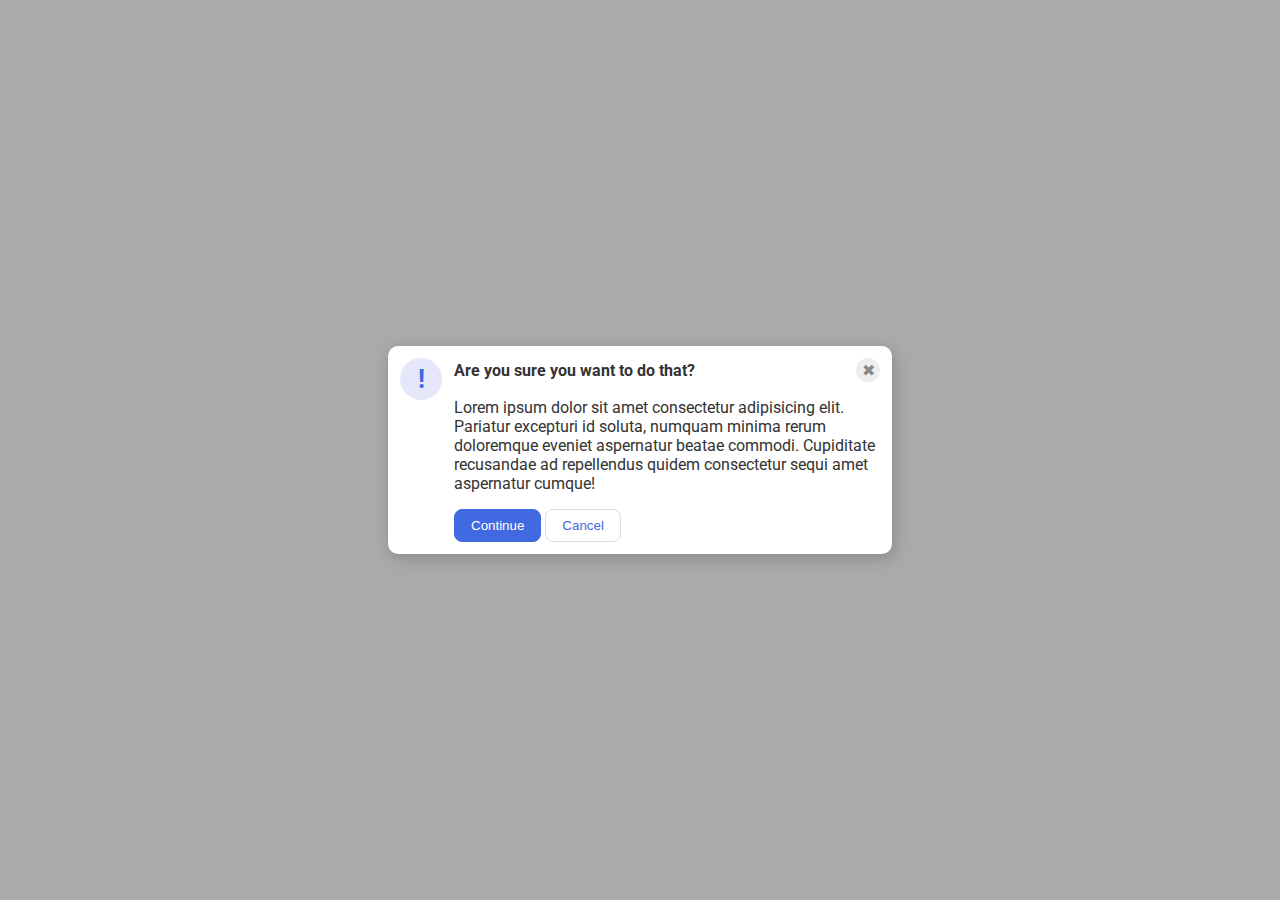
<file: flex/05-flex-modal/index.html>
<!DOCTYPE html>
<html lang="en">
  <head>
    <meta charset="UTF-8">
    <meta http-equiv="X-UA-Compatible" content="IE=edge">
    <meta name="viewport" content="width=device-width, initial-scale=1.0">
    <link rel="stylesheet" href="style.css">
    <title>Modal</title>
  </head>
  <body>
    <div class="modal">
      <div class="icon">!</div>
      <div class="submodal">
        <div class="title-row">  
          <div class="header">Are you sure you want to do that?</div>
          <div class="close-button">✖</div>
        </div>
        <div class="text">Lorem ipsum dolor sit amet consectetur adipisicing elit. Pariatur excepturi id soluta, numquam minima rerum doloremque eveniet aspernatur beatae commodi. Cupiditate recusandae ad repellendus quidem consectetur sequi amet aspernatur cumque!</div>
        <button class="continue">Continue</button>
        <button class="cancel">Cancel</button>
      </div>
    </div>
  </body>
</html>
</file>
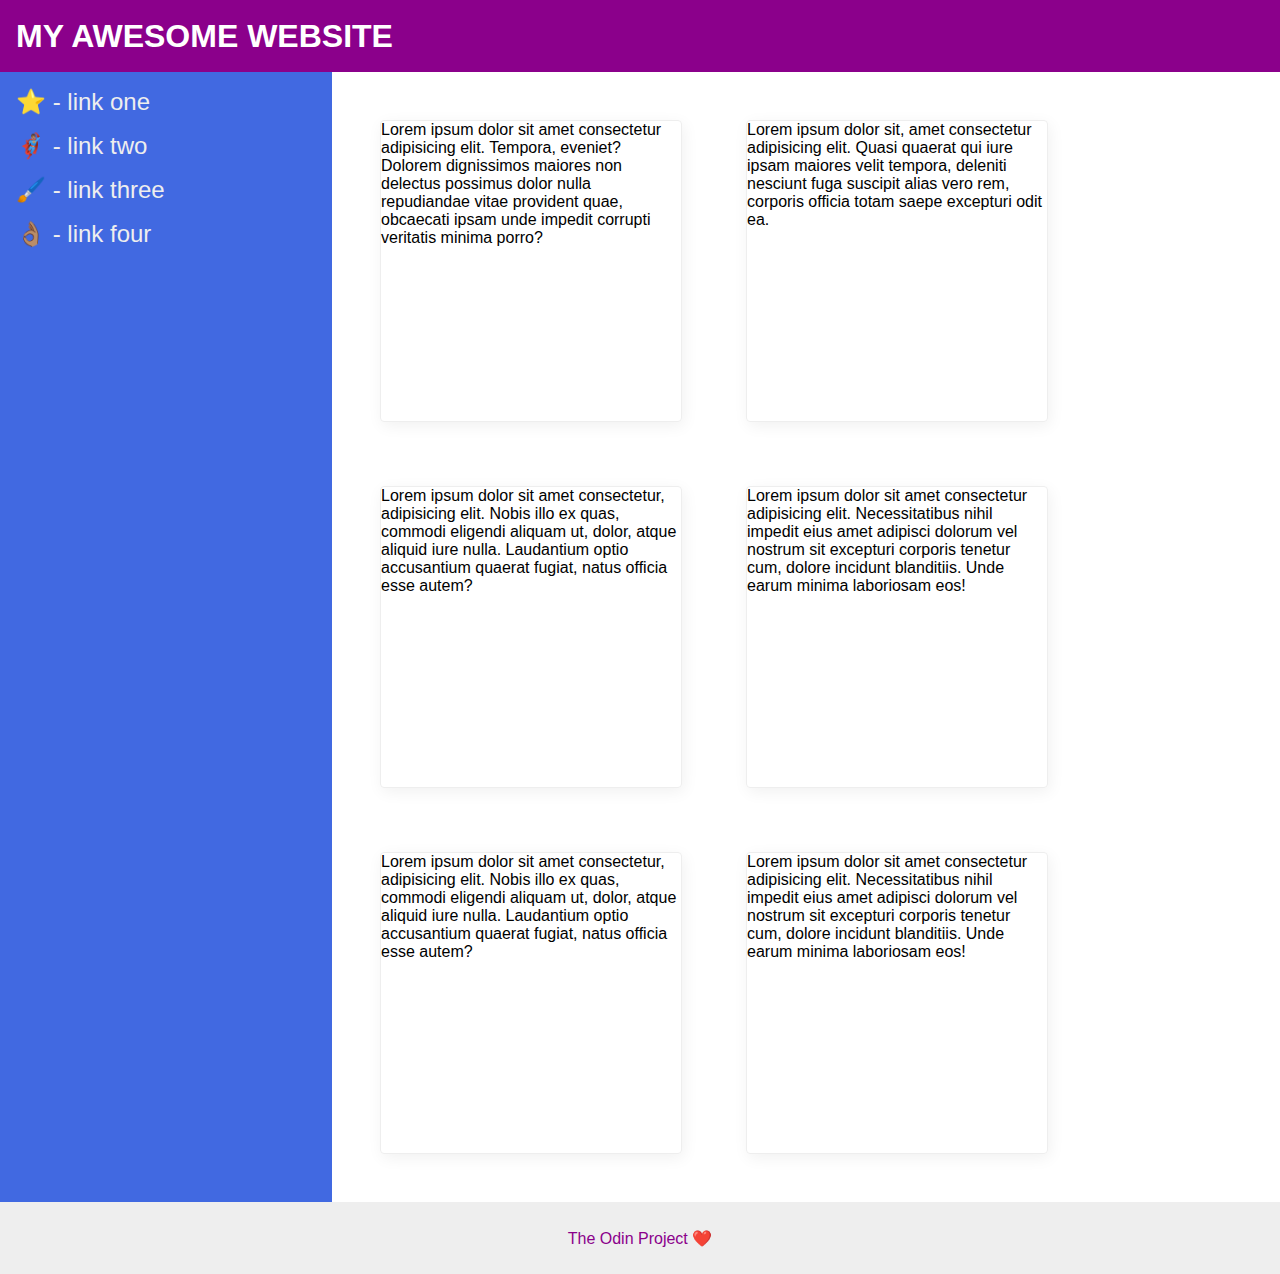
<file: flex/07-flex-layout-2/index.html>
<!DOCTYPE html>
<html lang="en">
  <head>
    <meta charset="UTF-8">
    <meta http-equiv="X-UA-Compatible" content="IE=edge">
    <meta name="viewport" content="width=device-width, initial-scale=1.0">
    <title>The Holy Grail</title>
    <link rel="stylesheet" href="style.css">
  </head>
  <body>
    <div class="header">
      MY AWESOME WEBSITE
    </div>
    
    <div class="container">
      <div class="sidebar">
        <ul>
          <li><a href="#">⭐ - link one</a></li>
          <li><a href="#">🦸🏽‍♂️ - link two</a></li>
          <li><a href="#">🖌️ - link three</a></li>
          <li><a href="#">👌🏽 - link four</a></li>
        </ul>
      </div>
      <div class="subcontainer">
        <div class="card">Lorem ipsum dolor sit amet consectetur adipisicing elit. Tempora, eveniet? Dolorem dignissimos maiores non delectus possimus dolor nulla repudiandae vitae provident quae, obcaecati ipsam unde impedit corrupti veritatis minima porro?</div>
        <div class="card">Lorem ipsum dolor sit, amet consectetur adipisicing elit. Quasi quaerat qui iure ipsam maiores velit tempora, deleniti nesciunt fuga suscipit alias vero rem, corporis officia totam saepe excepturi odit ea.</div>
        <div class="card">Lorem ipsum dolor sit amet consectetur, adipisicing elit. Nobis illo ex quas, commodi eligendi aliquam ut, dolor, atque aliquid iure nulla. Laudantium optio accusantium quaerat fugiat, natus officia esse autem?</div>
        <div class="card">Lorem ipsum dolor sit amet consectetur adipisicing elit. Necessitatibus nihil impedit eius amet adipisci dolorum vel nostrum sit excepturi corporis tenetur cum, dolore incidunt blanditiis. Unde earum minima laboriosam eos!</div>
        <div class="card">Lorem ipsum dolor sit amet consectetur, adipisicing elit. Nobis illo ex quas, commodi eligendi aliquam ut, dolor, atque aliquid iure nulla. Laudantium optio accusantium quaerat fugiat, natus officia esse autem?</div>
        <div class="card">Lorem ipsum dolor sit amet consectetur adipisicing elit. Necessitatibus nihil impedit eius amet adipisci dolorum vel nostrum sit excepturi corporis tenetur cum, dolore incidunt blanditiis. Unde earum minima laboriosam eos!</div>
      </div>
    </div>
    <div class="footer">
      The Odin Project ❤️
    </div>
  </body>
</html>
</file>
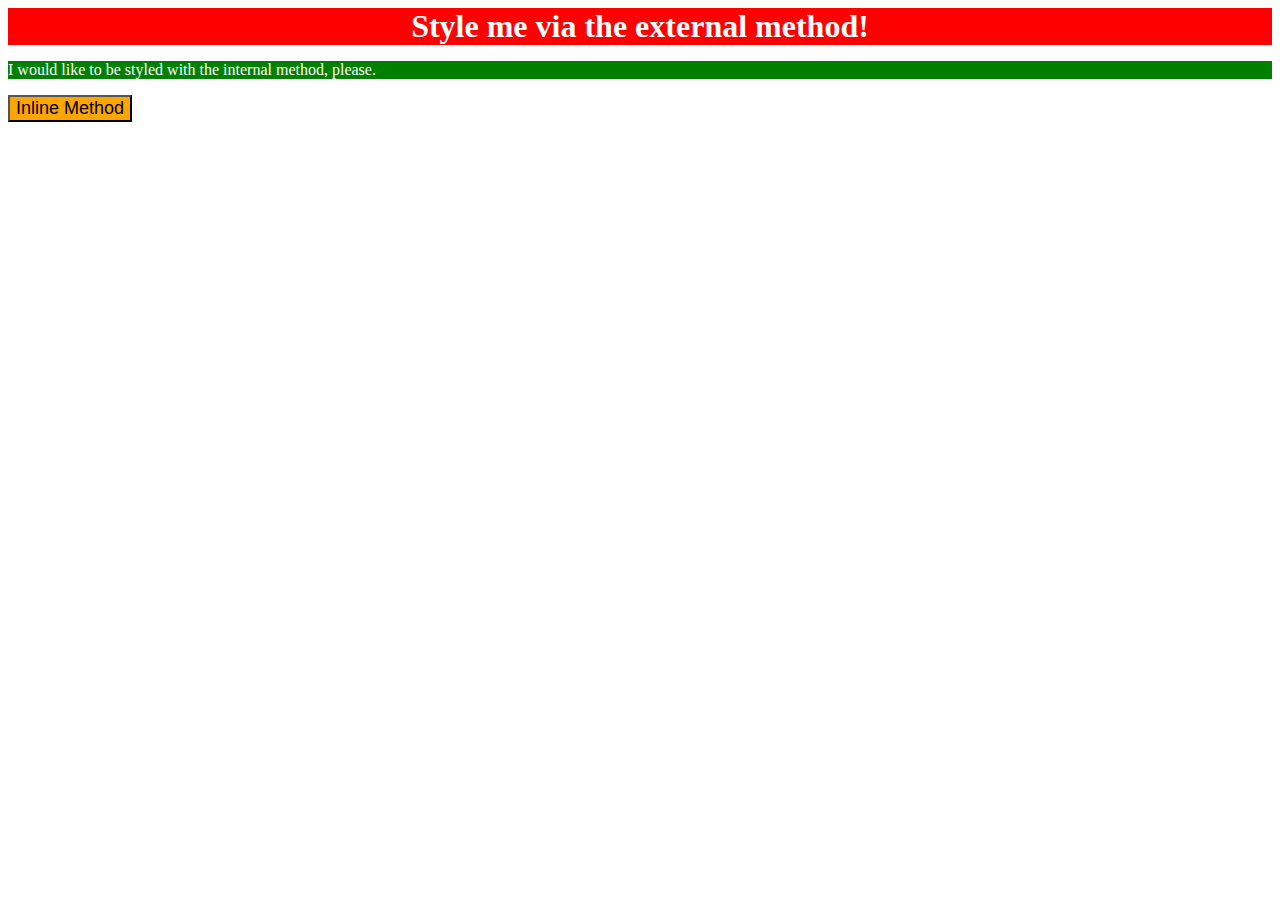
<file: foundations/01-css-methods/index.html>
<!DOCTYPE html>
<html lang="en">
  <head>
    <meta charset="UTF-8">
    <meta http-equiv="X-UA-Compatible" content="IE=edge">
    <meta name="viewport" content="width=device-width, initial-scale=1.0">
    <link rel="stylesheet" href="styles.css">
    <style>
      p {
        background-color: green;
        color: white;
        font-size: 18;
      }
    </style>
    <title>Methods for Adding CSS</title>
  </head>
  <body>
    <div>Style me via the external method!</div>
    <p>I would like to be styled with the internal method, please.</p>
    <button style="background-color: orange; font-size: 18px">Inline Method</button>
  </body>
</html>
</file>
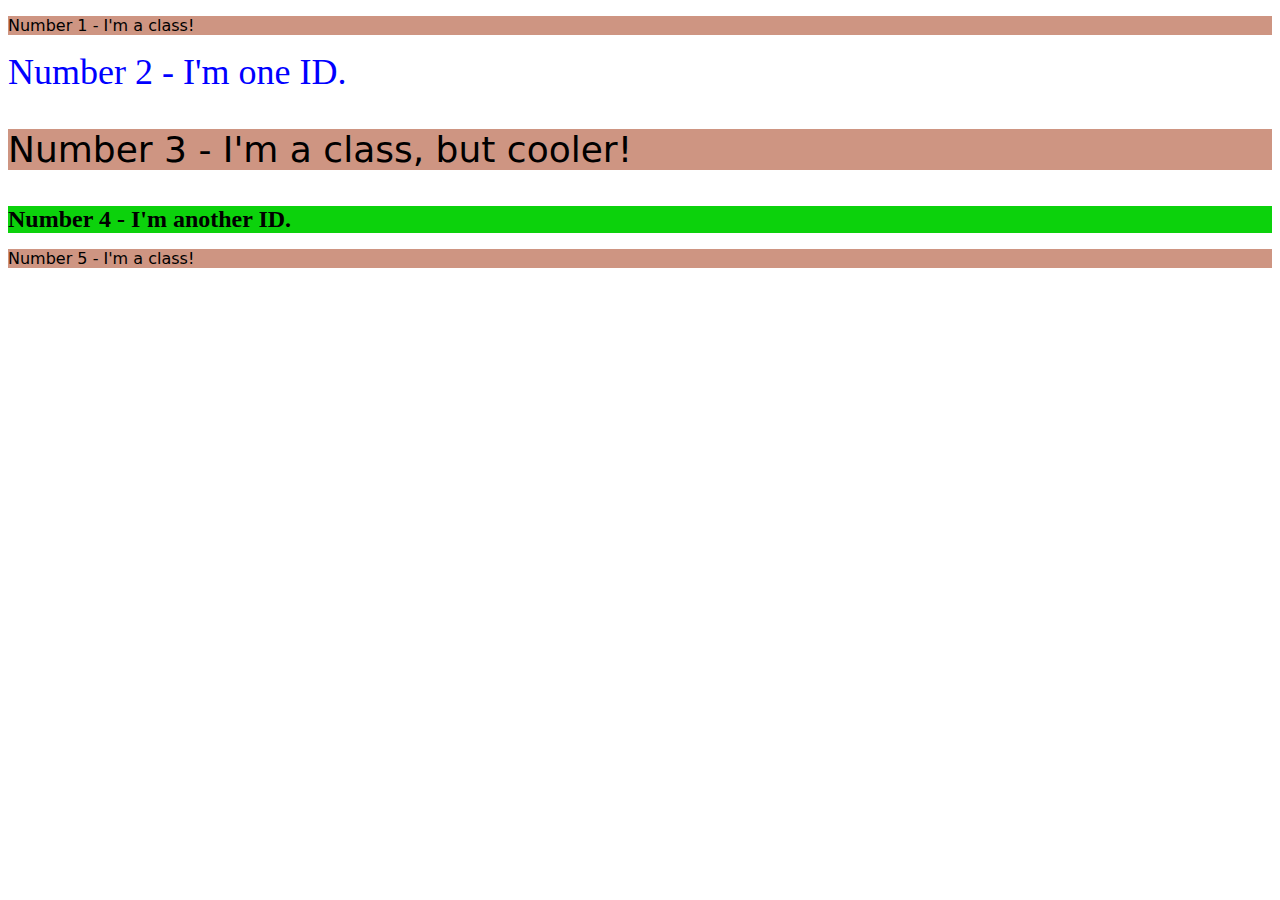
<file: foundations/02-class-id-selectors/index.html>
<!DOCTYPE html>
<html lang="en">
  <head>
    <meta charset="UTF-8">
    <meta http-equiv="X-UA-Compatible" content="IE=edge">
    <meta name="viewport" content="width=device-width, initial-scale=1.0">
    <title>Class and ID Selectors</title>
    <link rel="stylesheet" href="style.css">
  </head>
  <body>
    <p>Number 1 - I'm a class!</p>
    <div class="number2">Number 2 - I'm one ID.</div>
    <p class="number3">Number 3 - I'm a class, but cooler!</p>
    <div class="number4">Number 4 - I'm another ID.</div>
    <p>Number 5 - I'm a class!</p>
  </body>
</html>
</file>
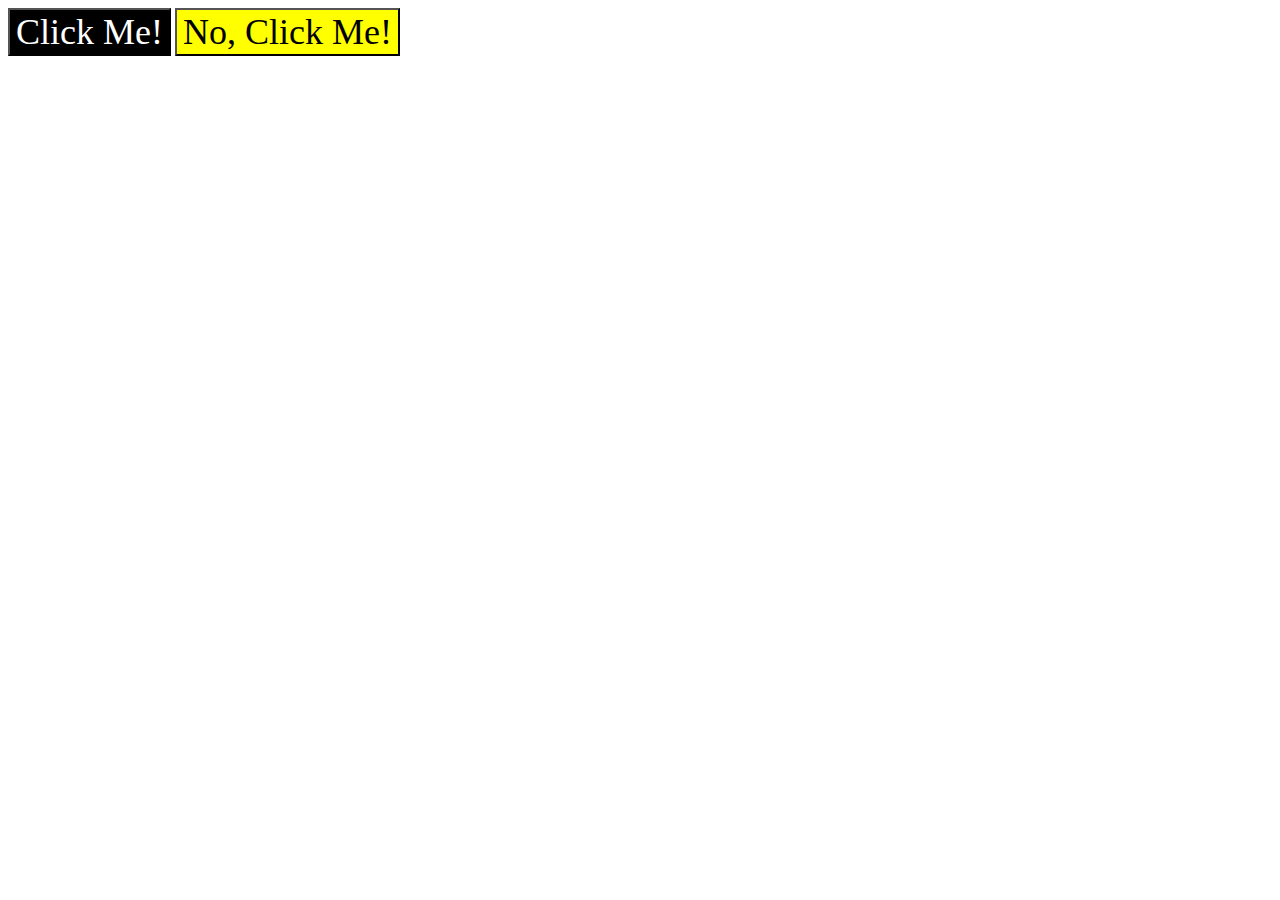
<file: foundations/03-grouping-selectors/index.html>
<!DOCTYPE html>
<html lang="en">
  <head>
    <meta charset="UTF-8">
    <meta http-equiv="X-UA-Compatible" content="IE=edge">
    <meta name="viewport" content="width=device-width, initial-scale=1.0">
    <title>Grouping Selectors</title>
    <link rel="stylesheet" href="style.css">
  </head>
  <body>
    <button class="left">Click Me!</button>
    <button class="right">No, Click Me!</button>
  </body>
</html>
</file>
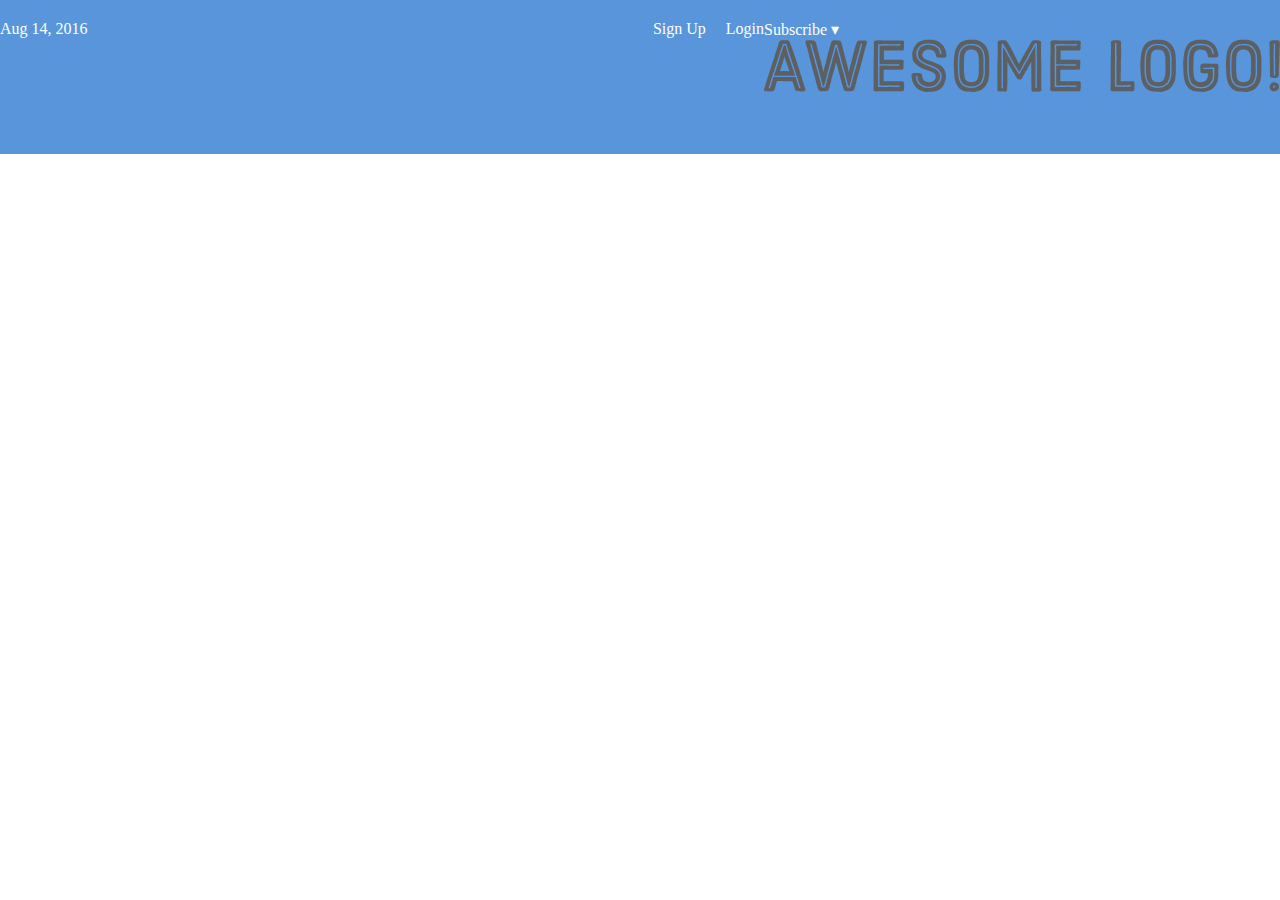
<file: flex/flexbox/flexbox.html>
<!DOCTYPE html>
<html lang='en'>
  <head>
    <meta charset='UTF-8'/>
    <title>Some Web Page</title>
    <link rel='stylesheet' href='styles.css'/>
  </head>
  <body>
    <div class='menu-container'>
      <div class='menu'>
        <div class='date'>Aug 14, 2016</div>
        <div class="links">
          <div class='signup'>Sign Up</div>
          <div class='login'>Login</div>
        </div>
    </div>
    <div class='header-container'>
      <div class='header'>
        <div class='subscribe'>Subscribe &#9662;</div>
        <div class='logo'><img src='images/awesome-logo.svg'/></div>
        <div class='social'><img src='images/social-icons.svg'/></div>
        </div>
    </div>
  </body>
</html>
</file>
<file: flex/05-flex-modal/style.css>
@import url('https://fonts.googleapis.com/css2?family=Roboto:wght@400;700&display=swap');

html, body {
  height: 100%;
}

body {
  font-family: Roboto, sans-serif;
  margin: 0;
  background: #aaa;
  color: #333;
  display: flex;
  align-items: center;
  justify-content: center;
}

.modal {
  background: white;
  width: 480px;
  border-radius: 10px;
  box-shadow: 2px 4px 16px rgba(0,0,0,.2);
  display: flex;
  padding: 12px;
}

.icon {
  color: royalblue;
  font-size: 26px;
  font-weight: 700;
  background: lavender;
  width: 42px;
  height: 42px;
  border-radius: 50%;
  display: flex;
  align-items: center;
  justify-content: center;
  flex-shrink: 0;
  margin-right: 12px;
}

/*.submodal {
  margin: 16px;
}
debugging... */

.title-row {
  font-weight: bold;
  display: flex;
  justify-content: space-between;
  align-items: center;
}

.close-button {
  background: #eee;
  border-radius: 50%;
  color: #888;
  font-weight: 400;
  font-size: 16px;
  height: 24px;
  width: 24px;
  display: flex;
  align-items: center;
  justify-content: center;
}

button {
  padding: 8px 16px;
  border-radius: 8px;
}

button.continue {
  background: royalblue;
  border: 1px solid royalblue;
  color: white;
}

button.cancel {
  background: white;
  border: 1px solid #ddd;
  color: royalblue;
}

.text {
  margin: 16px 0;
}
</file>
<file: flex/07-flex-layout-2/style.css>
body {
  font-family: -apple-system, BlinkMacSystemFont, 'Segoe UI', Roboto, Oxygen, Ubuntu, Cantarell, 'Open Sans', 'Helvetica Neue', sans-serif;
  margin: 0;
  min-height: 100vh;
  display: flex;
  flex-direction: column;
}

.header {
  height: 72px;
  background: darkmagenta;
  color: white;
  font-size: 32px;
  font-weight: 900;
  display: flex;
  align-items: center;
  padding-left: 16px;
}

.footer {
  height: 72px;
  background: #eee;
  color: darkmagenta;
  display: flex;
  align-items: center;
  justify-content: center;
}

.sidebar {
  width: 300px;
  display: flex;
  flex-shrink: 0;
  padding: 16px;
  background: royalblue;
}

.card {
  border: 1px solid #eee;
  box-shadow: 2px 4px 16px rgba(0,0,0,.06);
  border-radius: 4px;
  width: 300px;
  height: 300px;
  margin: 32px;
}

.container {
  display: flex;
  flex: 1;
}

a {
  text-decoration: none;
  color: #eee;
  font-size: 24px;
}

ul {
  list-style: none;
  margin: 0;
  padding: 0;
}

li {
  margin: 0;
  margin-bottom: 16px;
}

.subcontainer {
  display: flex;
  flex-wrap: wrap;
  padding: 16px;
}
</file>
<file: foundations/01-css-methods/styles.css>
div {
    color: white;
    background-color: red;
    font-size: 32px;
    text-align: center;
    font-weight: bold;
}
</file>
<file: foundations/02-class-id-selectors/style.css>
p {
    background-color: hsl(15, 44%, 66%);
    font-family: Verdana, 'DejaVu Sans', sans-serif;
}

.number2 {
    color: rgb(0, 0, 255);
    font-size: 36px;
}

.number3 {
    font-size: 36px;
}

.number4 {
    background-color: rgb(12, 210, 12);
    font-size: 24px;
    font-weight: bold;
}
</file>
<file: foundations/03-grouping-selectors/style.css>
button {
    font-family: 'Times New Roman', Times, serif;
    font-size: 36px;
}

.left {
    background-color: black;
    color: #fff;
}

.right {
    background-color: yellow;
    color: #000;
}
</file>
<file: flex/flexbox/styles.css>
* {
  margin: 0;
  padding: 0;
  box-sizing: border-box;
}

.menu-container {
  color: #fff;
  background-color: #5995DA;  /* Blue */
  padding: 20px 0;
  display: flex;
  justify-content: center;
}

.menu {
  width: 900px;
  display: flex;
  justify-content: space-between;
}

.links {
  display: flex;
  justify-content: flex-end;
}

.login {
  margin-left: 20px;
}
</file>
